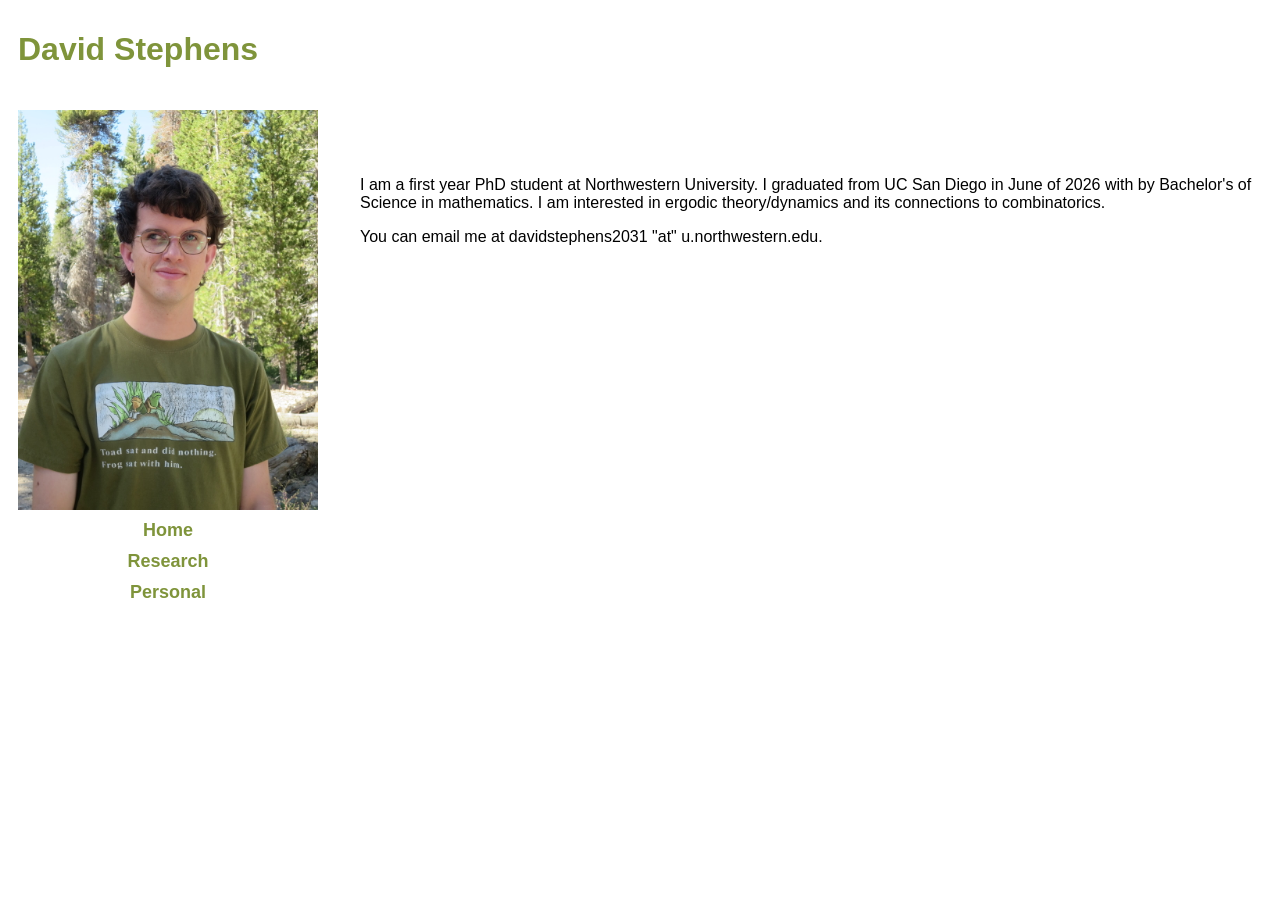
<file: index.html>
<!DOCTYPE html>
<html>
    <head>
        <meta charset="utf-8">
        <meta name="viewport" content="width=device-width, initial-scale=1">
        <title>David Stephens</title>
        <link rel="stylesheet" href="styles.css">
    </head>
    <body>
        <h1 style="padding:10px;">David Stephens</h1>

        <div id="navigation-bar">
            <img src="pfp.jpeg" width="300px" style="margin-bottom:10px">
            <a href="index.html" id="navigation-link">Home</a>
            <a href="research.html" id="navigation-link">Research</a>
            <a href="personal.html" id="navigation-link">Personal</a>
        </div>

        <div id="page-text">
             <p>I am a first year PhD student at Northwestern University. I graduated from UC San Diego in June of 2026 with by Bachelor's of Science in mathematics.
                I am interested in ergodic theory/dynamics and its connections to combinatorics.
             </p>
            
            <p>
                 You can email me at davidstephens2031 "at" u.northwestern.edu.
            </p>


        </div>
    </body>
</html>
</file>
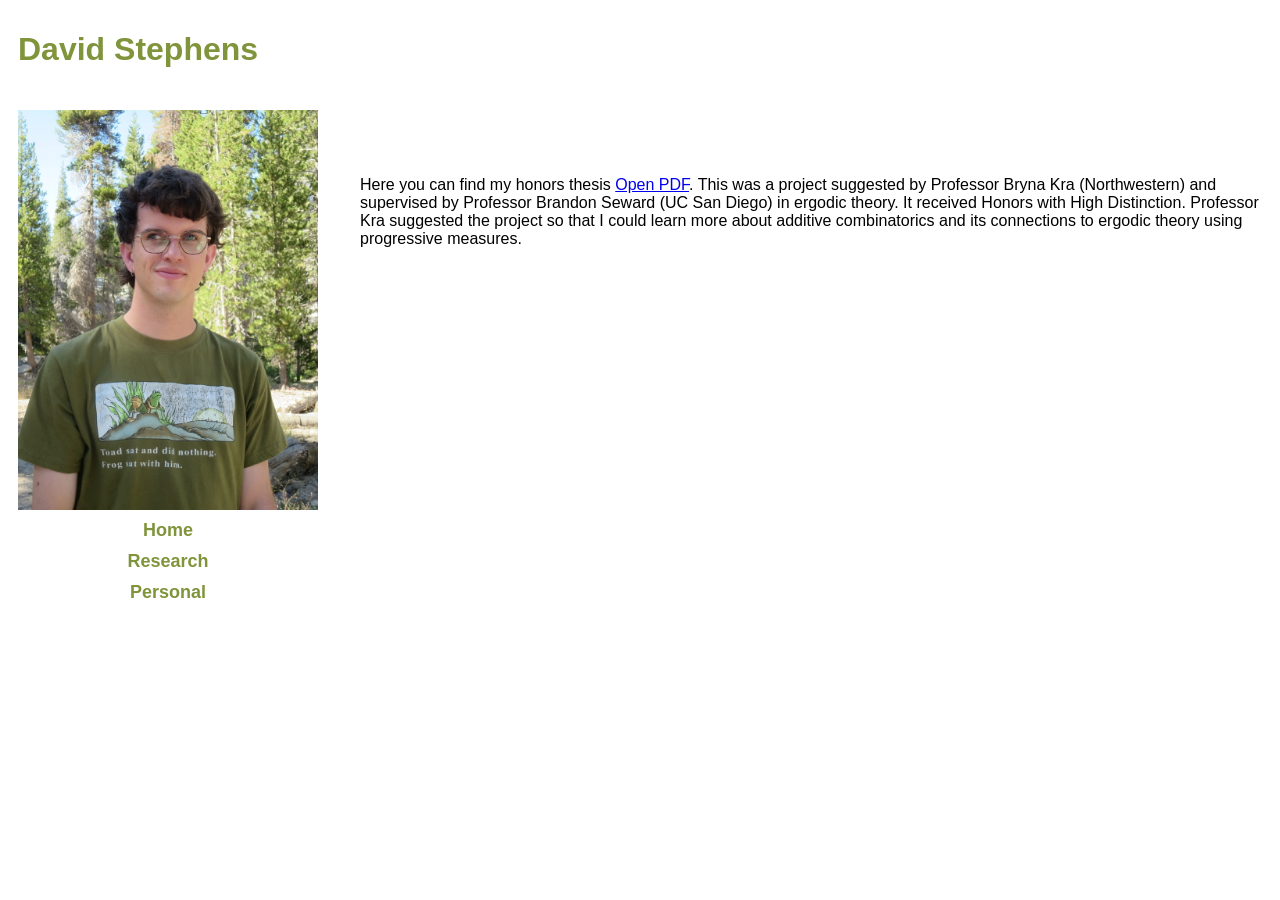
<file: research.html>
<!DOCTYPE html>
<html>
    <head>
        <meta charset="utf-8">
        <meta name="viewport" content="width=device-width, initial-scale=1">
        <title>David Stephens</title>
        <link rel="stylesheet" href="styles.css">
    </head>
    <body>
        <h1 style="padding:10px;">David Stephens</h1>

        <div id="navigation-bar">
            <img src="pfp.jpeg" width="300px" style="margin-bottom:10px">
            <a href="index.html" id="navigation-link">Home</a>
            <a href="research.html" id="navigation-link">Research</a>
            <a href="personal.html" id="navigation-link">Personal</a>
        </div>

        <div id="page-text">
             <p>Here you can find my honors thesis <a href="Thesis (2).pdf">Open PDF</a>. This was a 
             project suggested by Professor Bryna Kra (Northwestern) and supervised by Professor Brandon Seward (UC San Diego) in ergodic theory. It received Honors with High Distinction. Professor Kra suggested the project so that I could 
             learn more about additive combinatorics and its connections to ergodic theory using progressive measures.</p>
        </div>
    </body>
</html>
</file>
<file: styles.css>
h1 {
    color:#7f943b;
    font-family: sans-serif;
}

#navigation-link {
    color:#7f943b;
    font-family: sans-serif;
    font-weight: bold;
    text-decoration: none;
    margin-bottom: 10px;
    font-size: large;
}

#navigation-link:hover {
    color: #556328;
}

#navigation-bar {
    width: 300px;
    position: absolute;
    display : grid;
    place-items : center;
    padding : 10px;
}

#page-text {
    padding : 10px;
    font-family: sans-serif;
    position: absolute;
    top : 150px;
    left : 350px;
}

#personal-picture {
    width:300px;
    height: 300px;
    display : inline-flexbox;
    float: left;
    padding: 10px;
}

#knot-theory-book {
    width:650px;
    display : inline-flexbox;
    float: left;
    padding: 10px;
}
</file>
